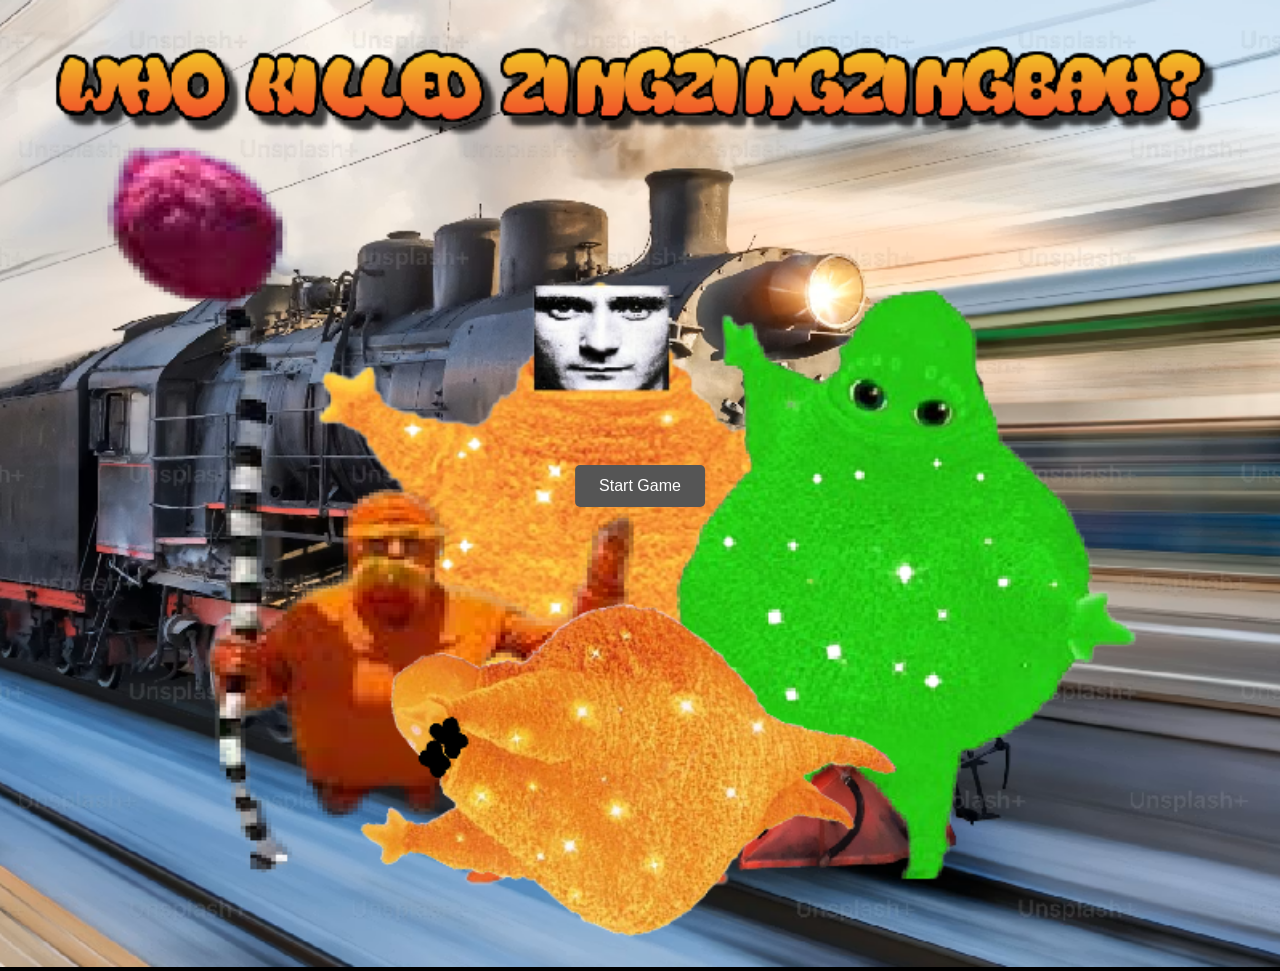
<file: index.html>
<!DOCTYPE html>
<html lang="en">
<head>
    <meta charset="UTF-8">
    <meta name="viewport" content="width=device-width, initial-scale=1.0">

 
    <title>Boohbah Murder</title>
    <link rel="stylesheet" href="styles.css"/>
    <script src="script.js" defer></script>
</head>
<body>

    <div class="titlescreen">
        <img src="backgrounds/Title.png" alt="title screen">
        <button id="start">Start Game</button>
    </div>

        
</body>
</file>
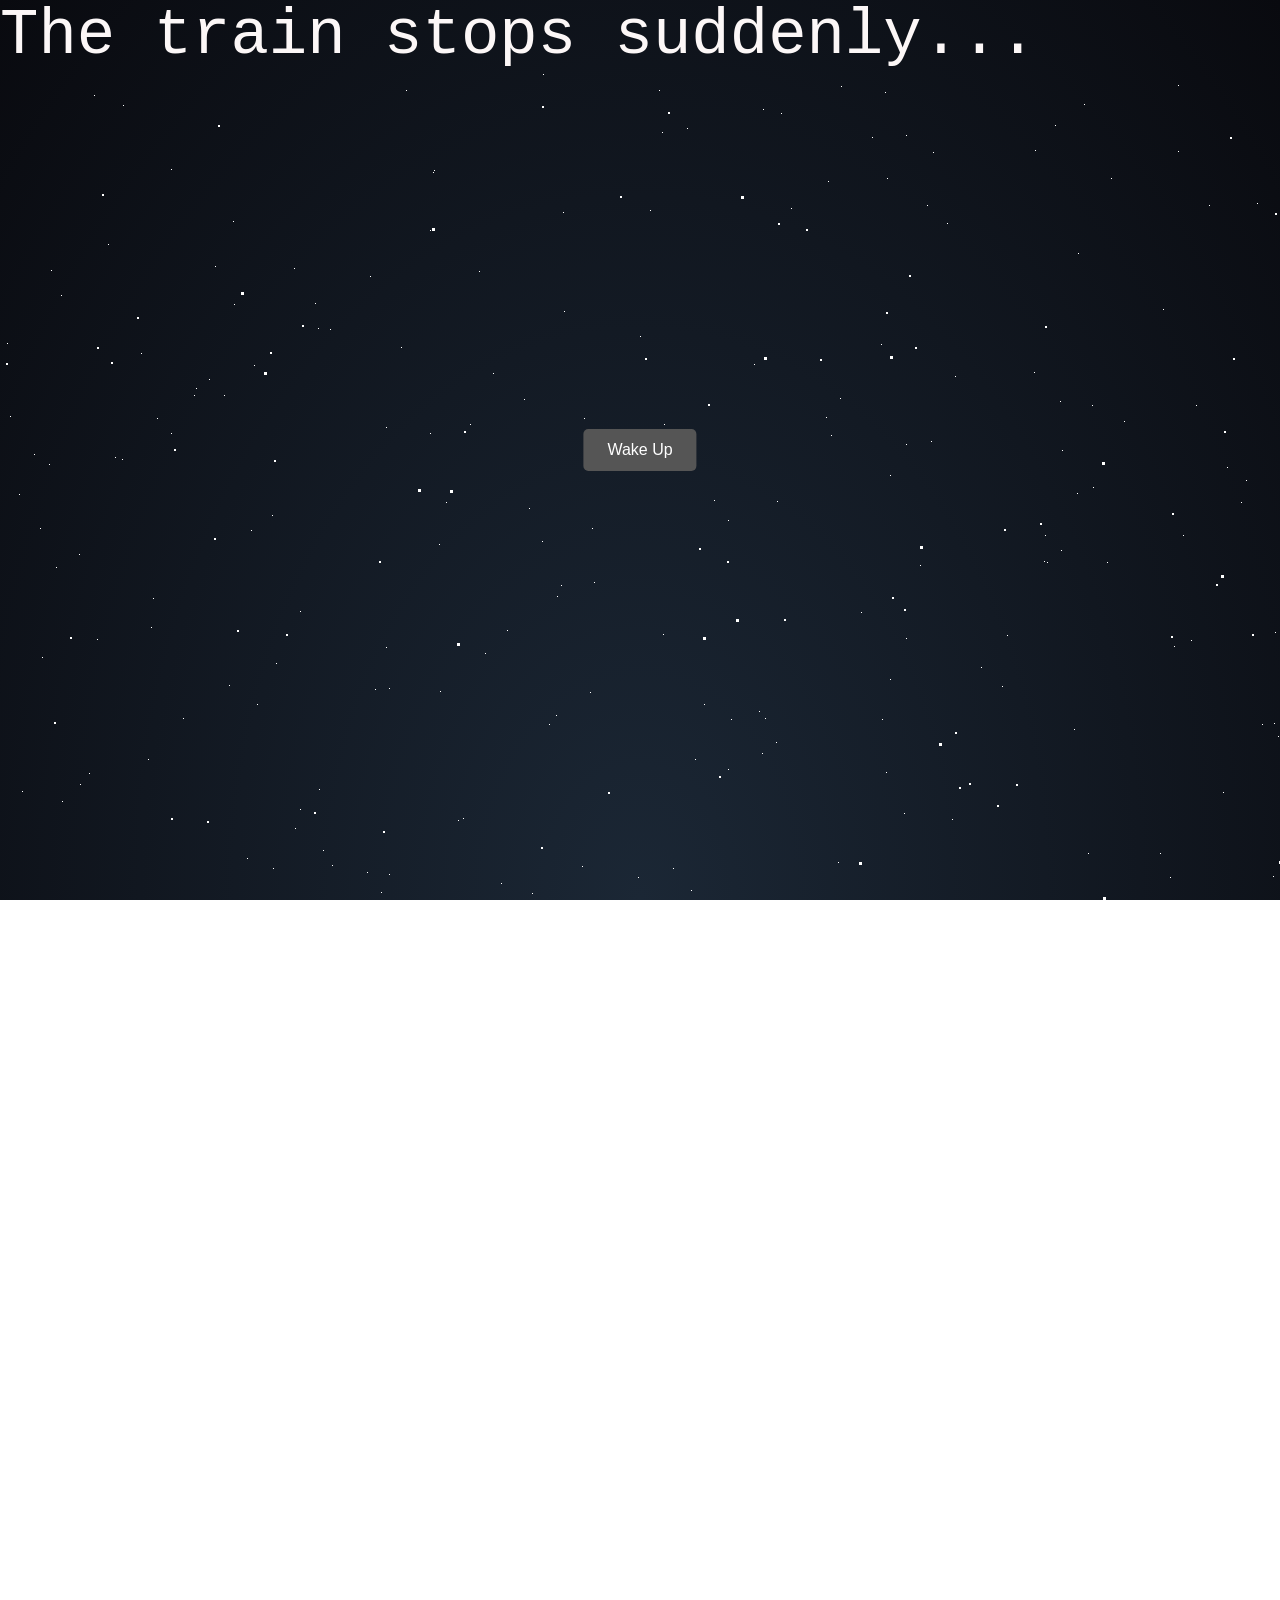
<file: intro.html>
<!DOCTYPE html>
<html lang="en">
<head>
    <meta charset="UTF-8">
    <meta name="viewport" content="width=device-width, initial-scale=1.0">

 
    <title>A Dream</title>
    <link rel="stylesheet" href="intro.css"/>
    <script src="intro.js" defer></script>
</head>
<body>
<div class="container">
  <p id="dreamText">The train stops suddenly...</p>
  <button id="wakeUpButton">Wake Up</button>
  <div id="stars"></div>
  <div id="stars2"></div>
  <div id="stars3"></div>
  <div></div>
</div>
</body>
</file>
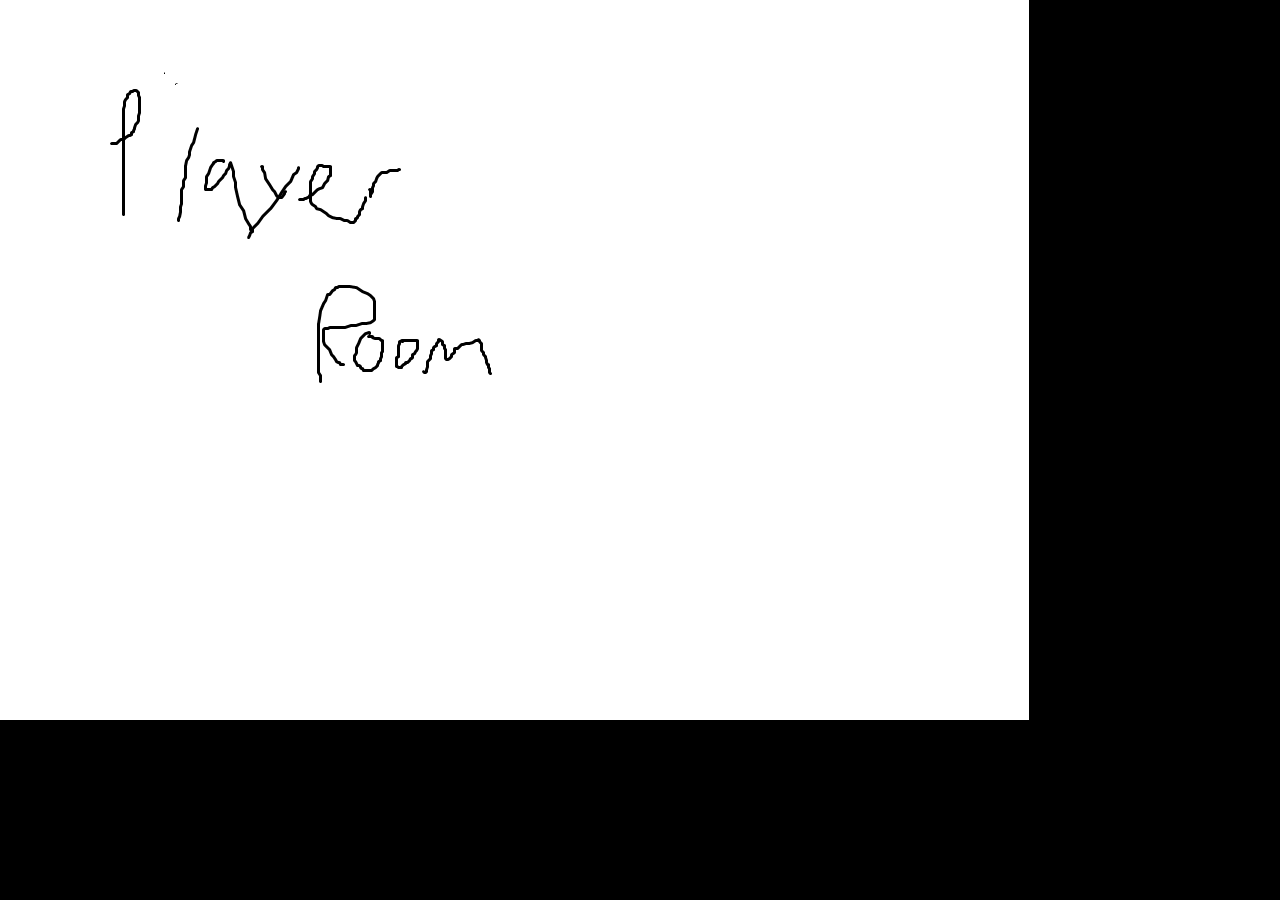
<file: PlayerRoom.html>
<!DOCTYPE html>
<html lang="en">
<head>
    <meta charset="UTF-8">
    <meta name="viewport" content="width=device-width, initial-scale=1.0">

 
    <title>Your Room</title>
    <link rel="stylesheet" href="styles.css"/>
    <script src="script.js" defer></script>
</head>
<body>

    <img src="images/PlayerRoom.png" alt="your room">

        
</body>
</file>
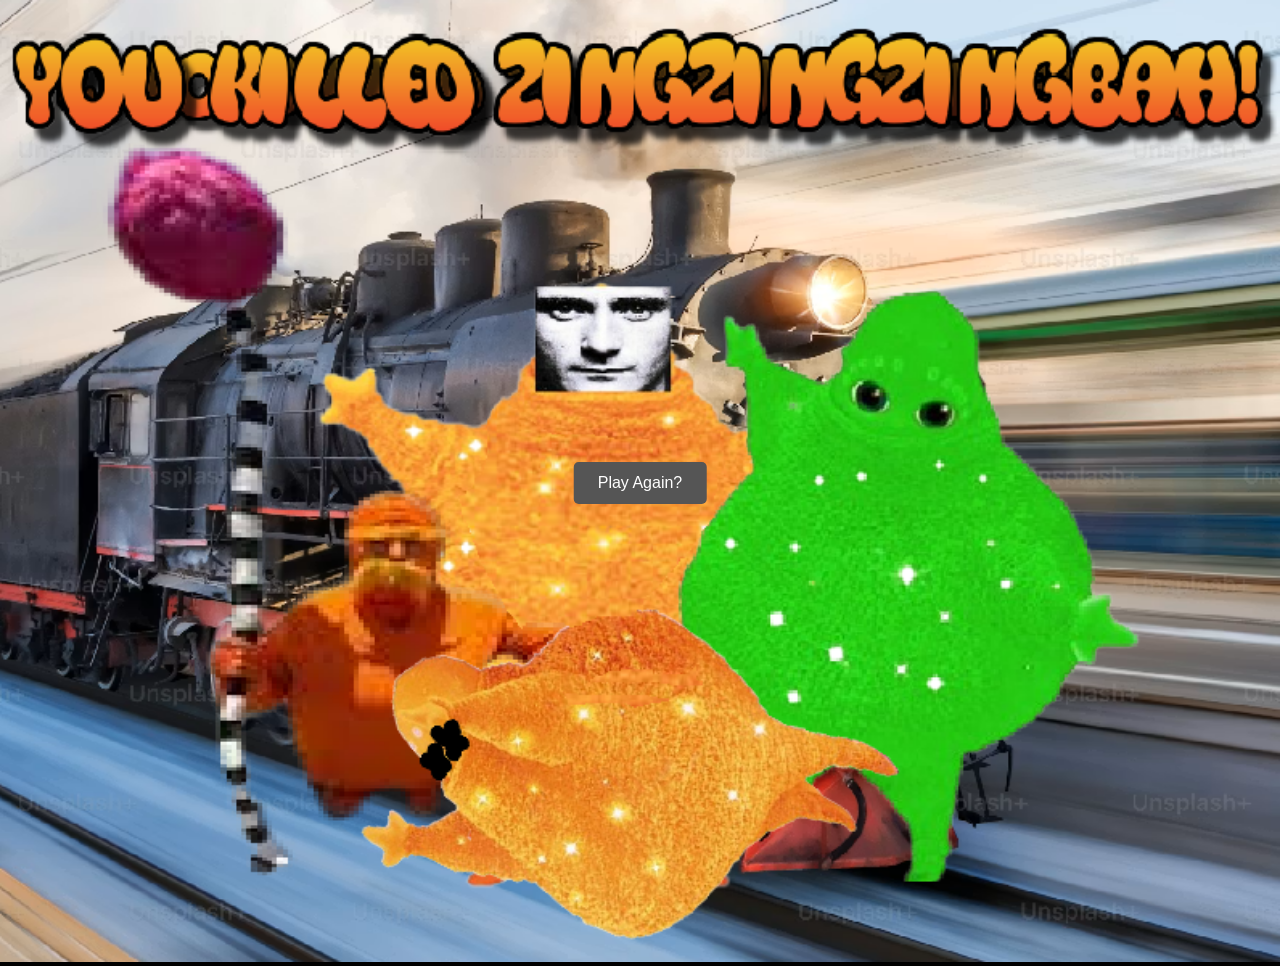
<file: rooms/ending.html>
<!DOCTYPE html>
<html lang="en">
<head>
    <meta charset="UTF-8">
    <meta name="viewport" content="width=device-width, initial-scale=1.0">

 
    <title>You Murdered Zing Zing Zing Bah!</title>
    <link rel="stylesheet" href="../styles.css"/>
    <script src="ending.js" defer></script>
</head>
<body>

    <div class="titlescreen">
        <img src="../backgrounds/ending.png" alt="title screen">
        <button id="start">Play Again?</button>
    </div>

        
</body>
</file>
<file: styles.css>
body{
  margin:0;
  background:black;
}

/* Title Screen*/

/* Container needed to position the button. Adjust the width as needed */
.titlescreen {
   position:relative;
  width:100%;
  height:100%;
  margin:auto;
}

/* Make the image responsive */
.titlescreen img {
  width: 100%;
  height: auto;
}

/* Style the button and place it in the middle of the container/image */
.titlescreen button {
    position: absolute;
      top: 50%;
        left: 50%;
          transform: translate(-50%, -50%);
            -ms-transform: translate(-50%, -50%);
              background-color: #555;
                color: white;
                  font-size: 16px;
                    padding: 12px 24px;
                      border: none;
                        cursor: pointer;
                          border-radius: 5px;
                          }

                          .titlescreen button:hover {
                            background-color: black;
                            }
}
</file>
<file: intro.css>
html, body {
  height: 100%;
  width: 100%;
  margin: 0;
  padding: 0;
}

/* text */
#dreamText {
  color: #fcf7f7;
  font-size: 5vw;
  font-family: monospace;
  opacity: 1;
  margin: 0;
  padding: 0;
  animation: fadeText 4s ease-in-out; 
}

@keyframes fadeText {
  0% {opacity:0;}
  20% {opacity:1;}
  80% {opacity:1;}
  100% {opacity:1;}
}

/* button */

#wakeUpButton {
  position: absolute;
  top: 50%;
  left: 50%;
  transform: translate(-50%, -50%);
  -ms-transform: translate(-50%, -50%);
  background-color: #555;
  color: white;
  font-size: 16px;
  padding: 12px 24px;
  border: none;
  cursor: pointer;
  border-radius: 5px;
}

#wakeUpButton:hover {
  background-color: black;
}




/* From Uiverse.io by jaykdoe */ 
.container {
  height: 100%;
  width: 100%;
  background: radial-gradient(ellipse at bottom, #1b2735 0%, #090a0f 100%);
  overflow: hidden;
}

#stars {
  width: 1px;
  height: 1px;
  background: transparent;
  box-shadow:
    501px 811px #fff,
    1450px 1324px #fff,
    1093px 1780px #fff,
    1469px 678px #fff,
    904px 741px #fff,
    1160px 781px #fff,
    1841px 1962px #fff,
    1630px 1667px #fff,
    1788px 676px #fff,
    367px 1734px #fff,
    1343px 156px #fff,
    1283px 1142px #fff,
    1062px 378px #fff,
    1395px 467px #fff,
    1017px 1891px #fff,
    137px 1114px #fff,
    1767px 1403px #fff,
    1543px 11px #fff,
    1078px 181px #fff,
    1189px 1574px #fff,
    1697px 1551px #fff,
    439px 472px #fff,
    1491px 677px #fff,
    1364px 599px #fff,
    34px 382px #fff,
    1221px 1584px #fff,
    1266px 1499px #fff,
    169px 1907px #fff,
    1219px 1125px #fff,
    659px 18px #fff,
    1731px 1959px #fff,
    332px 1216px #fff,
    1913px 788px #fff,
    80px 712px #fff,
    326px 1605px #fff,
    574px 1502px #fff,
    473px 1653px #fff,
    404px 975px #fff,
    322px 1797px #fff,
    425px 1321px #fff,
    1121px 1797px #fff,
    731px 647px #fff,
    891px 1584px #fff,
    1523px 109px #fff,
    1379px 244px #fff,
    865px 1064px #fff,
    493px 956px #fff,
    624px 1380px #fff,
    440px 619px #fff,
    1630px 767px #fff,
    955px 1196px #fff,
    62px 729px #fff,
    126px 946px #fff,
    1256px 896px #fff,
    1444px 256px #fff,
    661px 1628px #fff,
    1078px 1716px #fff,
    300px 737px #fff,
    1734px 413px #fff,
    1296px 129px #fff,
    1771px 1678px #fff,
    977px 1764px #fff,
    1879px 549px #fff,
    665px 1531px #fff,
    89px 701px #fff,
    1084px 1183px #fff,
    1597px 1576px #fff,
    1354px 1774px #fff,
    554px 1471px #fff,
    1469px 287px #fff,
    887px 106px #fff,
    1962px 766px #fff,
    638px 805px #fff,
    1651px 741px #fff,
    1517px 1826px #fff,
    24px 1152px #fff,
    507px 558px #fff,
    1262px 652px #fff,
    246px 1048px #fff,
    1077px 421px #fff,
    1866px 1847px #fff,
    1986px 1561px #fff,
    704px 632px #fff,
    1991px 1875px #fff,
    1227px 395px #fff,
    45px 1116px #fff,
    247px 786px #fff,
    890px 607px #fff,
    787px 1235px #fff,
    557px 524px #fff,
    1582px 1285px #fff,
    1725px 1366px #fff,
    952px 747px #fff,
    251px 458px #fff,
    1500px 1250px #fff,
    1999px 1734px #fff,
    1336px 1955px #fff,
    1705px 1464px #fff,
    728px 697px #fff,
    594px 510px #fff,
    1345px 1990px #fff,
    1919px 1803px #fff,
    1117px 966px #fff,
    1629px 97px #fff,
    1046px 1196px #fff,
    810px 1092px #fff,
    722px 976px #fff,
    406px 18px #fff,
    1665px 1860px #fff,
    1758px 1628px #fff,
    1183px 463px #fff,
    564px 239px #fff,
    13px 1767px #fff,
    1482px 1472px #fff,
    1700px 347px #fff,
    1362px 244px #fff,
    1141px 1708px #fff,
    22px 885px #fff,
    374px 1309px #fff,
    1034px 1037px #fff,
    1725px 1086px #fff,
    1343px 1921px #fff,
    596px 903px #fff,
    1061px 478px #fff,
    18px 1409px #fff,
    729px 1364px #fff,
    264px 911px #fff,
    677px 1442px #fff,
    123px 33px #fff,
    1303px 646px #fff,
    1945px 792px #fff,
    1305px 938px #fff,
    918px 1536px #fff,
    620px 948px #fff,
    183px 646px #fff,
    695px 687px #fff,
    881px 272px #fff,
    1521px 1212px #fff,
    1423px 1022px #fff,
    1545px 1271px #fff,
    1393px 348px #fff,
    685px 1910px #fff,
    1446px 856px #fff,
    73px 1201px #fff,
    736px 999px #fff,
    673px 796px #fff,
    469px 850px #fff,
    1912px 142px #fff,
    1278px 664px #fff,
    184px 1990px #fff,
    1173px 1312px #fff,
    782px 1879px #fff,
    323px 1035px #fff,
    611px 908px #fff,
    565px 1449px #fff,
    748px 1713px #fff,
    1047px 490px #fff,
    1040px 1872px #fff,
    1818px 1659px #fff,
    1806px 1327px #fff,
    386px 575px #fff,
    1550px 463px #fff,
    148px 687px #fff,
    651px 1683px #fff,
    1588px 1194px #fff,
    1831px 2px #fff,
    581px 876px #fff,
    1396px 1743px #fff,
    1212px 1810px #fff,
    421px 1920px #fff,
    658px 1461px #fff,
    1859px 1809px #fff,
    1456px 388px #fff,
    186px 1627px #fff,
    1528px 1145px #fff,
    171px 97px #fff,
    674px 1072px #fff,
    676px 1052px #fff,
    1165px 1131px #fff,
    1088px 781px #fff,
    1231px 948px #fff,
    330px 257px #fff,
    426px 1046px #fff,
    549px 652px #fff,
    1338px 74px #fff,
    1749px 364px #fff,
    931px 369px #fff,
    383px 1428px #fff,
    1558px 389px #fff,
    927px 133px #fff,
    234px 1888px #fff,
    1785px 1617px #fff,
    556px 643px #fff,
    401px 275px #fff,
    406px 1644px #fff,
    1253px 1852px #fff,
    1599px 883px #fff,
    744px 1721px #fff,
    524px 1297px #fff,
    1226px 1177px #fff,
    1679px 55px #fff,
    874px 1811px #fff,
    838px 790px #fff,
    1241px 430px #fff,
    1676px 652px #fff,
    1191px 568px #fff,
    53px 1990px #fff,
    1163px 237px #fff,
    61px 223px #fff,
    592px 456px #fff,
    1844px 271px #fff,
    1324px 1488px #fff,
    1373px 717px #fff,
    1822px 709px #fff,
    1464px 941px #fff,
    1445px 1118px #fff,
    991px 1414px #fff,
    1964px 1076px #fff,
    108px 172px #fff,
    641px 1722px #fff,
    1539px 427px #fff,
    1697px 45px #fff,
    1301px 1353px #fff,
    1060px 329px #fff,
    967px 1396px #fff,
    493px 301px #fff,
    1228px 1406px #fff,
    1211px 1653px #fff,
    444px 1822px #fff,
    1746px 353px #fff,
    1449px 381px #fff,
    671px 887px #fff,
    650px 138px #fff,
    30px 1839px #fff,
    1094px 1405px #fff,
    273px 796px #fff,
    1618px 1964px #fff,
    1045px 1849px #fff,
    1472px 1155px #fff,
    1529px 1312px #fff,
    728px 448px #fff,
    44px 1908px #fff,
    691px 818px #fff,
    254px 293px #fff,
    1981px 1133px #fff,
    1307px 375px #fff,
    196px 316px #fff,
    1241px 1975px #fff,
    1138px 1706px #fff,
    1769px 463px #fff,
    1768px 1428px #fff,
    1730px 590px #fff,
    1780px 523px #fff,
    1862px 1526px #fff,
    1613px 909px #fff,
    1266px 1781px #fff,
    470px 352px #fff,
    699px 1682px #fff,
    1002px 614px #fff,
    1209px 133px #fff,
    1842px 518px #fff,
    1422px 1836px #fff,
    1720px 1901px #fff,
    470px 1788px #fff,
    1355px 1387px #fff,
    146px 1162px #fff,
    933px 80px #fff,
    681px 1063px #fff,
    313px 1341px #fff,
    740px 1498px #fff,
    168px 1014px #fff,
    345px 1355px #fff,
    1498px 1562px #fff,
    1626px 1358px #fff,
    890px 403px #fff,
    663px 562px #fff,
    1481px 168px #fff,
    22px 719px #fff,
    774px 1041px #fff,
    1899px 829px #fff,
    430px 158px #fff,
    430px 361px #fff,
    1592px 1334px #fff,
    224px 323px #fff,
    1639px 1131px #fff,
    7px 271px #fff,
    1646px 1514px #fff,
    1605px 1444px #fff,
    1820px 1665px #fff,
    1549px 1641px #fff,
    1609px 1377px #fff,
    486px 1098px #fff,
    229px 613px #fff,
    542px 1694px #fff,
    318px 256px #fff,
    1861px 918px #fff,
    889px 892px #fff,
    442px 1524px #fff,
    19px 422px #fff,
    1935px 1908px #fff,
    828px 109px #fff,
    862px 1248px #fff,
    1275px 560px #fff,
    906px 63px #fff,
    337px 1605px #fff,
    1691px 918px #fff,
    1414px 679px #fff,
    1726px 749px #fff,
    1540px 1149px #fff,
    1337px 1466px #fff,
    446px 430px #fff,
    676px 1616px #fff,
    840px 326px #fff,
    976px 977px #fff,
    1840px 642px #fff,
    1273px 804px #fff,
    1071px 928px #fff,
    1292px 1675px #fff,
    29px 1148px #fff,
    1585px 135px #fff,
    1007px 563px #fff,
    1035px 78px #fff,
    1174px 574px #fff,
    120px 1304px #fff,
    845px 1292px #fff,
    861px 540px #fff,
    234px 232px #fff,
    1940px 1367px #fff,
    759px 639px #fff,
    1775px 1381px #fff,
    906px 372px #fff,
    1104px 1165px #fff,
    1524px 911px #fff,
    1882px 330px #fff,
    1389px 700px #fff,
    300px 1629px #fff,
    220px 1614px #fff,
    563px 140px #fff,
    1611px 1586px #fff,
    793px 1316px #fff,
    325px 1070px #fff,
    1722px 1462px #fff,
    1406px 1120px #fff,
    1169px 1768px #fff,
    1956px 1053px #fff,
    959px 1587px #fff,
    585px 1566px #fff,
    370px 204px #fff,
    1606px 1416px #fff,
    443px 1606px #fff,
    1499px 1102px #fff,
    1943px 105px #fff,
    1121px 1594px #fff,
    1512px 32px #fff,
    871px 1425px #fff,
    433px 100px #fff,
    294px 1471px #fff,
    1688px 1755px #fff,
    1666px 591px #fff,
    1034px 300px #fff,
    734px 1178px #fff,
    1342px 313px #fff,
    1616px 1590px #fff,
    1763px 1472px #fff,
    632px 1935px #fff,
    1708px 872px #fff,
    1871px 915px #fff,
    1829px 1020px #fff,
    1599px 578px #fff,
    42px 585px #fff,
    1163px 1382px #fff,
    1744px 1272px #fff,
    984px 1426px #fff,
    1786px 1584px #fff,
    1813px 379px #fff,
    1867px 1127px #fff,
    97px 567px #fff,
    626px 988px #fff,
    1178px 79px #fff,
    1703px 211px #fff,
    961px 1785px #fff,
    110px 975px #fff,
    953px 1941px #fff,
    1027px 1790px #fff,
    1665px 107px #fff,
    11px 964px #fff,
    1718px 1147px #fff,
    21px 1728px #fff,
    1358px 1922px #fff,
    872px 65px #fff,
    1191px 1635px #fff,
    762px 681px #fff,
    1519px 1033px #fff,
    906px 566px #fff,
    1074px 657px #fff,
    1093px 415px #fff,
    51px 198px #fff,
    1075px 1418px #fff,
    1547px 1070px #fff,
    225px 920px #fff,
    850px 1974px #fff,
    981px 595px #fff,
    1425px 131px #fff,
    460px 917px #fff,
    56px 495px #fff,
    714px 428px #fff,
    920px 493px #fff,
    470px 1521px #fff,
    532px 821px #fff,
    1905px 71px #fff,
    883px 1501px #fff,
    294px 196px #fff,
    381px 1999px #fff,
    332px 793px #fff,
    1246px 408px #fff,
    233px 149px #fff,
    315px 231px #fff,
    1594px 1302px #fff,
    696px 1585px #fff,
    791px 136px #fff,
    479px 199px #fff,
    1627px 1413px #fff,
    1824px 924px #fff,
    1631px 342px #fff,
    1251px 1151px #fff,
    284px 1781px #fff,
    497px 1052px #fff,
    204px 1161px #fff,
    646px 1499px #fff,
    1762px 558px #fff,
    854px 1833px #fff,
    883px 945px #fff,
    44px 982px #fff,
    1101px 834px #fff,
    515px 1748px #fff,
    1578px 1435px #fff,
    819px 1258px #fff,
    776px 670px #fff,
    115px 385px #fff,
    1478px 434px #fff,
    885px 20px #fff,
    192px 1513px #fff,
    78px 1129px #fff,
    1774px 1105px #fff,
    955px 1149px #fff,
    1817px 1929px #fff,
    1106px 1832px #fff,
    1107px 1997px #fff,
    94px 23px #fff,
    243px 982px #fff,
    43px 1972px #fff,
    1798px 673px #fff,
    1131px 1589px #fff,
    841px 14px #fff,
    826px 345px #fff,
    687px 56px #fff,
    1084px 32px #fff,
    1887px 1878px #fff,
    153px 526px #fff,
    1828px 253px #fff,
    1947px 1105px #fff,
    886px 700px #fff,
    1307px 1723px #fff,
    1274px 651px #fff,
    1530px 837px #fff,
    1699px 1637px #fff,
    1703px 1331px #fff,
    1929px 1557px #fff,
    1763px 737px #fff,
    1118px 1680px #fff,
    1545px 692px #fff,
    1462px 1092px #fff,
    208px 1667px #fff,
    1393px 859px #fff,
    186px 1794px #fff,
    351px 1199px #fff,
    642px 1995px #fff,
    1061px 1726px #fff,
    1708px 115px #fff,
    1233px 1305px #fff,
    637px 1786px #fff,
    1730px 603px #fff,
    75px 1240px #fff,
    1704px 1326px #fff,
    584px 346px #fff,
    438px 1554px #fff,
    561px 513px #fff,
    1382px 225px #fff,
    467px 1674px #fff,
    1403px 815px #fff,
    1546px 1835px #fff,
    127px 1119px #fff,
    276px 591px #fff,
    688px 1458px #fff,
    765px 646px #fff,
    474px 984px #fff,
    171px 361px #fff,
    94px 1480px #fff,
    1962px 1666px #fff,
    909px 1037px #fff,
    1725px 222px #fff,
    253px 1355px #fff,
    1892px 1901px #fff,
    275px 1847px #fff,
    28px 1184px #fff,
    1725px 1382px #fff,
    882px 647px #fff,
    1935px 1046px #fff,
    10px 344px #fff,
    292px 1328px #fff,
    127px 1352px #fff,
    752px 929px #fff,
    1589px 384px #fff,
    284px 1829px #fff,
    381px 820px #fff,
    1229px 1125px #fff,
    777px 429px #fff,
    1811px 1499px #fff,
    1573px 287px #fff,
    295px 756px #fff,
    389px 616px #fff,
    781px 41px #fff,
    1092px 333px #fff,
    794px 1588px #fff,
    386px 1847px #fff,
    1802px 710px #fff,
    662px 60px #fff,
    640px 264px #fff,
    463px 746px #fff,
    1859px 799px #fff,
    763px 37px #fff,
    639px 396px #fff,
    357px 1071px #fff,
    1190px 1430px #fff,
    1814px 257px #fff,
    1382px 235px #fff,
    606px 1304px #fff,
    1939px 1470px #fff,
    1124px 349px #fff,
    307px 1567px #fff,
    310px 1323px #fff,
    1145px 922px #fff,
    1196px 1922px #fff,
    1647px 544px #fff,
    788px 1337px #fff,
    257px 632px #fff,
    1413px 414px #fff,
    590px 620px #fff,
    582px 794px #fff,
    1702px 1481px #fff,
    1055px 53px #fff,
    157px 346px #fff,
    50px 1901px #fff,
    1038px 1369px #fff,
    796px 1941px #fff,
    215px 194px #fff,
    1567px 1538px #fff,
    367px 800px #fff,
    1044px 489px #fff,
    1109px 1712px #fff,
    524px 327px #fff,
    525px 1252px #fff,
    1475px 1240px #fff,
    529px 436px #fff,
    795px 834px #fff,
    122px 1371px #fff,
    79px 482px #fff,
    520px 1249px #fff,
    336px 1878px #fff,
    188px 944px #fff,
    325px 1259px #fff,
    1491px 1942px #fff,
    620px 1054px #fff,
    1606px 1153px #fff,
    1448px 502px #fff,
    53px 1381px #fff,
    107px 1670px #fff,
    1380px 618px #fff,
    967px 1557px #fff,
    1116px 1722px #fff,
    1174px 1044px #fff,
    1805px 717px #fff,
    663px 394px #fff,
    1848px 1007px #fff,
    389px 802px #fff,
    49px 392px #fff,
    1650px 852px #fff,
    1678px 1012px #fff,
    335px 1009px #fff,
    1818px 1631px #fff,
    1568px 742px #fff,
    1162px 1991px #fff,
    52px 1190px #fff,
    1401px 928px #fff,
    119px 1549px #fff,
    537px 1529px #fff,
    2px 1709px #fff,
    122px 387px #fff,
    543px 2px #fff,
    27px 1971px #fff,
    507px 1377px #fff,
    1362px 1080px #fff,
    1031px 1544px #fff,
    1631px 1174px #fff,
    1603px 312px #fff,
    1626px 1422px #fff,
    1430px 615px #fff,
    1958px 1431px #fff,
    1946px 1412px #fff,
    1848px 247px #fff,
    984px 1808px #fff,
    1396px 225px #fff,
    319px 717px #fff,
    1252px 875px #fff,
    1619px 156px #fff,
    951px 1971px #fff,
    386px 355px #fff,
    1406px 1151px #fff,
    273px 1538px #fff,
    844px 1570px #fff,
    947px 151px #fff,
    1363px 525px #fff,
    209px 307px #fff,
    1923px 1718px #fff,
    993px 1741px #fff,
    1513px 353px #fff,
    1353px 61px #fff,
    664px 352px #fff,
    1382px 359px #fff,
    1487px 1707px #fff,
    657px 1045px #fff,
    1107px 490px #fff,
    1834px 1176px #fff,
    837px 1438px #fff,
    1947px 448px #fff,
    1196px 333px #fff,
    151px 555px #fff,
    18px 992px #fff,
    458px 748px #fff,
    1801px 890px #fff,
    1093px 1012px #fff,
    315px 1101px #fff,
    194px 323px #fff,
    754px 292px #fff,
    1737px 7px #fff,
    40px 840px #fff,
    1170px 805px #fff,
    176px 1753px #fff,
    805px 1148px #fff,
    1578px 1271px #fff,
    367px 1494px #fff,
    363px 1111px #fff,
    1955px 243px #fff,
    1451px 1093px #fff,
    375px 617px #fff,
    1223px 720px #fff,
    1178px 13px #fff,
    1456px 865px #fff,
    1440px 49px #fff,
    186px 1569px #fff,
    320px 1853px #fff,
    300px 539px #fff,
    1559px 509px #fff,
    1985px 1108px #fff,
    1588px 828px #fff,
    525px 1432px #fff,
    831px 363px #fff,
    141px 281px #fff,
    1319px 402px #fff,
    40px 456px #fff,
    1955px 478px #fff,
    1758px 818px #fff,
    1924px 688px #fff,
    1030px 953px #fff,
    1982px 210px #fff,
    917px 1401px #fff,
    1051px 1837px #fff,
    1045px 463px #fff,
    1744px 573px #fff,
    529px 1530px #fff,
    542px 469px #fff,
    1982px 324px #fff,
    1902px 1422px #fff,
    1968px 782px #fff,
    1666px 1561px #fff,
    955px 304px #fff,
    323px 778px #fff,
    272px 443px #fff,
    485px 581px #fff,
    1353px 1058px #fff,
    1257px 131px #fff,
    434px 98px #fff,
    1587px 1953px #fff,
    1749px 68px #fff,
    1984px 839px #fff,
    1518px 183px #fff,
    1071px 855px #fff,
    1662px 1994px #fff,
    1111px 106px #fff,
    1954px 838px #fff;
  animation: animStar 50s linear infinite;
}
#stars:after {
  content: " ";
  position: absolute;
  top: 2000px;
  width: 1px;
  height: 1px;
  background: transparent;
  box-shadow:
    501px 811px #fff,
    1450px 1324px #fff,
    1093px 1780px #fff,
    1469px 678px #fff,
    904px 741px #fff,
    1160px 781px #fff,
    1841px 1962px #fff,
    1630px 1667px #fff,
    1788px 676px #fff,
    367px 1734px #fff,
    1343px 156px #fff,
    1283px 1142px #fff,
    1062px 378px #fff,
    1395px 467px #fff,
    1017px 1891px #fff,
    137px 1114px #fff,
    1767px 1403px #fff,
    1543px 11px #fff,
    1078px 181px #fff,
    1189px 1574px #fff,
    1697px 1551px #fff,
    439px 472px #fff,
    1491px 677px #fff,
    1364px 599px #fff,
    34px 382px #fff,
    1221px 1584px #fff,
    1266px 1499px #fff,
    169px 1907px #fff,
    1219px 1125px #fff,
    659px 18px #fff,
    1731px 1959px #fff,
    332px 1216px #fff,
    1913px 788px #fff,
    80px 712px #fff,
    326px 1605px #fff,
    574px 1502px #fff,
    473px 1653px #fff,
    404px 975px #fff,
    322px 1797px #fff,
    425px 1321px #fff,
    1121px 1797px #fff,
    731px 647px #fff,
    891px 1584px #fff,
    1523px 109px #fff,
    1379px 244px #fff,
    865px 1064px #fff,
    493px 956px #fff,
    624px 1380px #fff,
    440px 619px #fff,
    1630px 767px #fff,
    955px 1196px #fff,
    62px 729px #fff,
    126px 946px #fff,
    1256px 896px #fff,
    1444px 256px #fff,
    661px 1628px #fff,
    1078px 1716px #fff,
    300px 737px #fff,
    1734px 413px #fff,
    1296px 129px #fff,
    1771px 1678px #fff,
    977px 1764px #fff,
    1879px 549px #fff,
    665px 1531px #fff,
    89px 701px #fff,
    1084px 1183px #fff,
    1597px 1576px #fff,
    1354px 1774px #fff,
    554px 1471px #fff,
    1469px 287px #fff,
    887px 106px #fff,
    1962px 766px #fff,
    638px 805px #fff,
    1651px 741px #fff,
    1517px 1826px #fff,
    24px 1152px #fff,
    507px 558px #fff,
    1262px 652px #fff,
    246px 1048px #fff,
    1077px 421px #fff,
    1866px 1847px #fff,
    1986px 1561px #fff,
    704px 632px #fff,
    1991px 1875px #fff,
    1227px 395px #fff,
    45px 1116px #fff,
    247px 786px #fff,
    890px 607px #fff,
    787px 1235px #fff,
    557px 524px #fff,
    1582px 1285px #fff,
    1725px 1366px #fff,
    952px 747px #fff,
    251px 458px #fff,
    1500px 1250px #fff,
    1999px 1734px #fff,
    1336px 1955px #fff,
    1705px 1464px #fff,
    728px 697px #fff,
    594px 510px #fff,
    1345px 1990px #fff,
    1919px 1803px #fff,
    1117px 966px #fff,
    1629px 97px #fff,
    1046px 1196px #fff,
    810px 1092px #fff,
    722px 976px #fff,
    406px 18px #fff,
    1665px 1860px #fff,
    1758px 1628px #fff,
    1183px 463px #fff,
    564px 239px #fff,
    13px 1767px #fff,
    1482px 1472px #fff,
    1700px 347px #fff,
    1362px 244px #fff,
    1141px 1708px #fff,
    22px 885px #fff,
    374px 1309px #fff,
    1034px 1037px #fff,
    1725px 1086px #fff,
    1343px 1921px #fff,
    596px 903px #fff,
    1061px 478px #fff,
    18px 1409px #fff,
    729px 1364px #fff,
    264px 911px #fff,
    677px 1442px #fff,
    123px 33px #fff,
    1303px 646px #fff,
    1945px 792px #fff,
    1305px 938px #fff,
    918px 1536px #fff,
    620px 948px #fff,
    183px 646px #fff,
    695px 687px #fff,
    881px 272px #fff,
    1521px 1212px #fff,
    1423px 1022px #fff,
    1545px 1271px #fff,
    1393px 348px #fff,
    685px 1910px #fff,
    1446px 856px #fff,
    73px 1201px #fff,
    736px 999px #fff,
    673px 796px #fff,
    469px 850px #fff,
    1912px 142px #fff,
    1278px 664px #fff,
    184px 1990px #fff,
    1173px 1312px #fff,
    782px 1879px #fff,
    323px 1035px #fff,
    611px 908px #fff,
    565px 1449px #fff,
    748px 1713px #fff,
    1047px 490px #fff,
    1040px 1872px #fff,
    1818px 1659px #fff,
    1806px 1327px #fff,
    386px 575px #fff,
    1550px 463px #fff,
    148px 687px #fff,
    651px 1683px #fff,
    1588px 1194px #fff,
    1831px 2px #fff,
    581px 876px #fff,
    1396px 1743px #fff,
    1212px 1810px #fff,
    421px 1920px #fff,
    658px 1461px #fff,
    1859px 1809px #fff,
    1456px 388px #fff,
    186px 1627px #fff,
    1528px 1145px #fff,
    171px 97px #fff,
    674px 1072px #fff,
    676px 1052px #fff,
    1165px 1131px #fff,
    1088px 781px #fff,
    1231px 948px #fff,
    330px 257px #fff,
    426px 1046px #fff,
    549px 652px #fff,
    1338px 74px #fff,
    1749px 364px #fff,
    931px 369px #fff,
    383px 1428px #fff,
    1558px 389px #fff,
    927px 133px #fff,
    234px 1888px #fff,
    1785px 1617px #fff,
    556px 643px #fff,
    401px 275px #fff,
    406px 1644px #fff,
    1253px 1852px #fff,
    1599px 883px #fff,
    744px 1721px #fff,
    524px 1297px #fff,
    1226px 1177px #fff,
    1679px 55px #fff,
    874px 1811px #fff,
    838px 790px #fff,
    1241px 430px #fff,
    1676px 652px #fff,
    1191px 568px #fff,
    53px 1990px #fff,
    1163px 237px #fff,
    61px 223px #fff,
    592px 456px #fff,
    1844px 271px #fff,
    1324px 1488px #fff,
    1373px 717px #fff,
    1822px 709px #fff,
    1464px 941px #fff,
    1445px 1118px #fff,
    991px 1414px #fff,
    1964px 1076px #fff,
    108px 172px #fff,
    641px 1722px #fff,
    1539px 427px #fff,
    1697px 45px #fff,
    1301px 1353px #fff,
    1060px 329px #fff,
    967px 1396px #fff,
    493px 301px #fff,
    1228px 1406px #fff,
    1211px 1653px #fff,
    444px 1822px #fff,
    1746px 353px #fff,
    1449px 381px #fff,
    671px 887px #fff,
    650px 138px #fff,
    30px 1839px #fff,
    1094px 1405px #fff,
    273px 796px #fff,
    1618px 1964px #fff,
    1045px 1849px #fff,
    1472px 1155px #fff,
    1529px 1312px #fff,
    728px 448px #fff,
    44px 1908px #fff,
    691px 818px #fff,
    254px 293px #fff,
    1981px 1133px #fff,
    1307px 375px #fff,
    196px 316px #fff,
    1241px 1975px #fff,
    1138px 1706px #fff,
    1769px 463px #fff,
    1768px 1428px #fff,
    1730px 590px #fff,
    1780px 523px #fff,
    1862px 1526px #fff,
    1613px 909px #fff,
    1266px 1781px #fff,
    470px 352px #fff,
    699px 1682px #fff,
    1002px 614px #fff,
    1209px 133px #fff,
    1842px 518px #fff,
    1422px 1836px #fff,
    1720px 1901px #fff,
    470px 1788px #fff,
    1355px 1387px #fff,
    146px 1162px #fff,
    933px 80px #fff,
    681px 1063px #fff,
    313px 1341px #fff,
    740px 1498px #fff,
    168px 1014px #fff,
    345px 1355px #fff,
    1498px 1562px #fff,
    1626px 1358px #fff,
    890px 403px #fff,
    663px 562px #fff,
    1481px 168px #fff,
    22px 719px #fff,
    774px 1041px #fff,
    1899px 829px #fff,
    430px 158px #fff,
    430px 361px #fff,
    1592px 1334px #fff,
    224px 323px #fff,
    1639px 1131px #fff,
    7px 271px #fff,
    1646px 1514px #fff,
    1605px 1444px #fff,
    1820px 1665px #fff,
    1549px 1641px #fff,
    1609px 1377px #fff,
    486px 1098px #fff,
    229px 613px #fff,
    542px 1694px #fff,
    318px 256px #fff,
    1861px 918px #fff,
    889px 892px #fff,
    442px 1524px #fff,
    19px 422px #fff,
    1935px 1908px #fff,
    828px 109px #fff,
    862px 1248px #fff,
    1275px 560px #fff,
    906px 63px #fff,
    337px 1605px #fff,
    1691px 918px #fff,
    1414px 679px #fff,
    1726px 749px #fff,
    1540px 1149px #fff,
    1337px 1466px #fff,
    446px 430px #fff,
    676px 1616px #fff,
    840px 326px #fff,
    976px 977px #fff,
    1840px 642px #fff,
    1273px 804px #fff,
    1071px 928px #fff,
    1292px 1675px #fff,
    29px 1148px #fff,
    1585px 135px #fff,
    1007px 563px #fff,
    1035px 78px #fff,
    1174px 574px #fff,
    120px 1304px #fff,
    845px 1292px #fff,
    861px 540px #fff,
    234px 232px #fff,
    1940px 1367px #fff,
    759px 639px #fff,
    1775px 1381px #fff,
    906px 372px #fff,
    1104px 1165px #fff,
    1524px 911px #fff,
    1882px 330px #fff,
    1389px 700px #fff,
    300px 1629px #fff,
    220px 1614px #fff,
    563px 140px #fff,
    1611px 1586px #fff,
    793px 1316px #fff,
    325px 1070px #fff,
    1722px 1462px #fff,
    1406px 1120px #fff,
    1169px 1768px #fff,
    1956px 1053px #fff,
    959px 1587px #fff,
    585px 1566px #fff,
    370px 204px #fff,
    1606px 1416px #fff,
    443px 1606px #fff,
    1499px 1102px #fff,
    1943px 105px #fff,
    1121px 1594px #fff,
    1512px 32px #fff,
    871px 1425px #fff,
    433px 100px #fff,
    294px 1471px #fff,
    1688px 1755px #fff,
    1666px 591px #fff,
    1034px 300px #fff,
    734px 1178px #fff,
    1342px 313px #fff,
    1616px 1590px #fff,
    1763px 1472px #fff,
    632px 1935px #fff,
    1708px 872px #fff,
    1871px 915px #fff,
    1829px 1020px #fff,
    1599px 578px #fff,
    42px 585px #fff,
    1163px 1382px #fff,
    1744px 1272px #fff,
    984px 1426px #fff,
    1786px 1584px #fff,
    1813px 379px #fff,
    1867px 1127px #fff,
    97px 567px #fff,
    626px 988px #fff,
    1178px 79px #fff,
    1703px 211px #fff,
    961px 1785px #fff,
    110px 975px #fff,
    953px 1941px #fff,
    1027px 1790px #fff,
    1665px 107px #fff,
    11px 964px #fff,
    1718px 1147px #fff,
    21px 1728px #fff,
    1358px 1922px #fff,
    872px 65px #fff,
    1191px 1635px #fff,
    762px 681px #fff,
    1519px 1033px #fff,
    906px 566px #fff,
    1074px 657px #fff,
    1093px 415px #fff,
    51px 198px #fff,
    1075px 1418px #fff,
    1547px 1070px #fff,
    225px 920px #fff,
    850px 1974px #fff,
    981px 595px #fff,
    1425px 131px #fff,
    460px 917px #fff,
    56px 495px #fff,
    714px 428px #fff,
    920px 493px #fff,
    470px 1521px #fff,
    532px 821px #fff,
    1905px 71px #fff,
    883px 1501px #fff,
    294px 196px #fff,
    381px 1999px #fff,
    332px 793px #fff,
    1246px 408px #fff,
    233px 149px #fff,
    315px 231px #fff,
    1594px 1302px #fff,
    696px 1585px #fff,
    791px 136px #fff,
    479px 199px #fff,
    1627px 1413px #fff,
    1824px 924px #fff,
    1631px 342px #fff,
    1251px 1151px #fff,
    284px 1781px #fff,
    497px 1052px #fff,
    204px 1161px #fff,
    646px 1499px #fff,
    1762px 558px #fff,
    854px 1833px #fff,
    883px 945px #fff,
    44px 982px #fff,
    1101px 834px #fff,
    515px 1748px #fff,
    1578px 1435px #fff,
    819px 1258px #fff,
    776px 670px #fff,
    115px 385px #fff,
    1478px 434px #fff,
    885px 20px #fff,
    192px 1513px #fff,
    78px 1129px #fff,
    1774px 1105px #fff,
    955px 1149px #fff,
    1817px 1929px #fff,
    1106px 1832px #fff,
    1107px 1997px #fff,
    94px 23px #fff,
    243px 982px #fff,
    43px 1972px #fff,
    1798px 673px #fff,
    1131px 1589px #fff,
    841px 14px #fff,
    826px 345px #fff,
    687px 56px #fff,
    1084px 32px #fff,
    1887px 1878px #fff,
    153px 526px #fff,
    1828px 253px #fff,
    1947px 1105px #fff,
    886px 700px #fff,
    1307px 1723px #fff,
    1274px 651px #fff,
    1530px 837px #fff,
    1699px 1637px #fff,
    1703px 1331px #fff,
    1929px 1557px #fff,
    1763px 737px #fff,
    1118px 1680px #fff,
    1545px 692px #fff,
    1462px 1092px #fff,
    208px 1667px #fff,
    1393px 859px #fff,
    186px 1794px #fff,
    351px 1199px #fff,
    642px 1995px #fff,
    1061px 1726px #fff,
    1708px 115px #fff,
    1233px 1305px #fff,
    637px 1786px #fff,
    1730px 603px #fff,
    75px 1240px #fff,
    1704px 1326px #fff,
    584px 346px #fff,
    438px 1554px #fff,
    561px 513px #fff,
    1382px 225px #fff,
    467px 1674px #fff,
    1403px 815px #fff,
    1546px 1835px #fff,
    127px 1119px #fff,
    276px 591px #fff,
    688px 1458px #fff,
    765px 646px #fff,
    474px 984px #fff,
    171px 361px #fff,
    94px 1480px #fff,
    1962px 1666px #fff,
    909px 1037px #fff,
    1725px 222px #fff,
    253px 1355px #fff,
    1892px 1901px #fff,
    275px 1847px #fff,
    28px 1184px #fff,
    1725px 1382px #fff,
    882px 647px #fff,
    1935px 1046px #fff,
    10px 344px #fff,
    292px 1328px #fff,
    127px 1352px #fff,
    752px 929px #fff,
    1589px 384px #fff,
    284px 1829px #fff,
    381px 820px #fff,
    1229px 1125px #fff,
    777px 429px #fff,
    1811px 1499px #fff,
    1573px 287px #fff,
    295px 756px #fff,
    389px 616px #fff,
    781px 41px #fff,
    1092px 333px #fff,
    794px 1588px #fff,
    386px 1847px #fff,
    1802px 710px #fff,
    662px 60px #fff,
    640px 264px #fff,
    463px 746px #fff,
    1859px 799px #fff,
    763px 37px #fff,
    639px 396px #fff,
    357px 1071px #fff,
    1190px 1430px #fff,
    1814px 257px #fff,
    1382px 235px #fff,
    606px 1304px #fff,
    1939px 1470px #fff,
    1124px 349px #fff,
    307px 1567px #fff,
    310px 1323px #fff,
    1145px 922px #fff,
    1196px 1922px #fff,
    1647px 544px #fff,
    788px 1337px #fff,
    257px 632px #fff,
    1413px 414px #fff,
    590px 620px #fff,
    582px 794px #fff,
    1702px 1481px #fff,
    1055px 53px #fff,
    157px 346px #fff,
    50px 1901px #fff,
    1038px 1369px #fff,
    796px 1941px #fff,
    215px 194px #fff,
    1567px 1538px #fff,
    367px 800px #fff,
    1044px 489px #fff,
    1109px 1712px #fff,
    524px 327px #fff,
    525px 1252px #fff,
    1475px 1240px #fff,
    529px 436px #fff,
    795px 834px #fff,
    122px 1371px #fff,
    79px 482px #fff,
    520px 1249px #fff,
    336px 1878px #fff,
    188px 944px #fff,
    325px 1259px #fff,
    1491px 1942px #fff,
    620px 1054px #fff,
    1606px 1153px #fff,
    1448px 502px #fff,
    53px 1381px #fff,
    107px 1670px #fff,
    1380px 618px #fff,
    967px 1557px #fff,
    1116px 1722px #fff,
    1174px 1044px #fff,
    1805px 717px #fff,
    663px 394px #fff,
    1848px 1007px #fff,
    389px 802px #fff,
    49px 392px #fff,
    1650px 852px #fff,
    1678px 1012px #fff,
    335px 1009px #fff,
    1818px 1631px #fff,
    1568px 742px #fff,
    1162px 1991px #fff,
    52px 1190px #fff,
    1401px 928px #fff,
    119px 1549px #fff,
    537px 1529px #fff,
    2px 1709px #fff,
    122px 387px #fff,
    543px 2px #fff,
    27px 1971px #fff,
    507px 1377px #fff,
    1362px 1080px #fff,
    1031px 1544px #fff,
    1631px 1174px #fff,
    1603px 312px #fff,
    1626px 1422px #fff,
    1430px 615px #fff,
    1958px 1431px #fff,
    1946px 1412px #fff,
    1848px 247px #fff,
    984px 1808px #fff,
    1396px 225px #fff,
    319px 717px #fff,
    1252px 875px #fff,
    1619px 156px #fff,
    951px 1971px #fff,
    386px 355px #fff,
    1406px 1151px #fff,
    273px 1538px #fff,
    844px 1570px #fff,
    947px 151px #fff,
    1363px 525px #fff,
    209px 307px #fff,
    1923px 1718px #fff,
    993px 1741px #fff,
    1513px 353px #fff,
    1353px 61px #fff,
    664px 352px #fff,
    1382px 359px #fff,
    1487px 1707px #fff,
    657px 1045px #fff,
    1107px 490px #fff,
    1834px 1176px #fff,
    837px 1438px #fff,
    1947px 448px #fff,
    1196px 333px #fff,
    151px 555px #fff,
    18px 992px #fff,
    458px 748px #fff,
    1801px 890px #fff,
    1093px 1012px #fff,
    315px 1101px #fff,
    194px 323px #fff,
    754px 292px #fff,
    1737px 7px #fff,
    40px 840px #fff,
    1170px 805px #fff,
    176px 1753px #fff,
    805px 1148px #fff,
    1578px 1271px #fff,
    367px 1494px #fff,
    363px 1111px #fff,
    1955px 243px #fff,
    1451px 1093px #fff,
    375px 617px #fff,
    1223px 720px #fff,
    1178px 13px #fff,
    1456px 865px #fff,
    1440px 49px #fff,
    186px 1569px #fff,
    320px 1853px #fff,
    300px 539px #fff,
    1559px 509px #fff,
    1985px 1108px #fff,
    1588px 828px #fff,
    525px 1432px #fff,
    831px 363px #fff,
    141px 281px #fff,
    1319px 402px #fff,
    40px 456px #fff,
    1955px 478px #fff,
    1758px 818px #fff,
    1924px 688px #fff,
    1030px 953px #fff,
    1982px 210px #fff,
    917px 1401px #fff,
    1051px 1837px #fff,
    1045px 463px #fff,
    1744px 573px #fff,
    529px 1530px #fff,
    542px 469px #fff,
    1982px 324px #fff,
    1902px 1422px #fff,
    1968px 782px #fff,
    1666px 1561px #fff,
    955px 304px #fff,
    323px 778px #fff,
    272px 443px #fff,
    485px 581px #fff,
    1353px 1058px #fff,
    1257px 131px #fff,
    434px 98px #fff,
    1587px 1953px #fff,
    1749px 68px #fff,
    1984px 839px #fff,
    1518px 183px #fff,
    1071px 855px #fff,
    1662px 1994px #fff,
    1111px 106px #fff,
    1954px 838px #fff;
}

#stars2 {
  width: 2px;
  height: 2px;
  background: transparent;
  box-shadow:
    1925px 1320px #fff,
    693px 1778px #fff,
    1016px 711px #fff,
    1171px 563px #fff,
    661px 1919px #fff,
    1610px 44px #fff,
    1275px 140px #fff,
    1208px 1802px #fff,
    1473px 1587px #fff,
    11px 1117px #fff,
    853px 1757px #fff,
    1149px 937px #fff,
    1353px 428px #fff,
    270px 279px #fff,
    258px 1404px #fff,
    417px 1188px #fff,
    286px 561px #fff,
    393px 1765px #fff,
    147px 881px #fff,
    666px 1097px #fff,
    1425px 1278px #fff,
    806px 156px #fff,
    1252px 561px #fff,
    218px 52px #fff,
    1371px 1980px #fff,
    171px 745px #fff,
    1424px 89px #fff,
    137px 244px #fff,
    939px 1922px #fff,
    137px 1080px #fff,
    1757px 50px #fff,
    904px 536px #fff,
    1938px 1001px #fff,
    1172px 440px #fff,
    72px 1475px #fff,
    102px 121px #fff,
    804px 1671px #fff,
    1314px 270px #fff,
    440px 1341px #fff,
    1216px 511px #fff,
    1061px 1523px #fff,
    97px 274px #fff,
    704px 1318px #fff,
    52px 1872px #fff,
    1962px 296px #fff,
    111px 289px #fff,
    1157px 1236px #fff,
    1347px 1451px #fff,
    820px 286px #fff,
    1389px 1169px #fff,
    644px 841px #fff,
    1286px 522px #fff,
    955px 659px #fff,
    428px 1805px #fff,
    237px 557px #fff,
    1689px 1058px #fff,
    636px 1882px #fff,
    1349px 1664px #fff,
    1548px 432px #fff,
    1841px 504px #fff,
    302px 252px #fff,
    827px 1765px #fff,
    620px 123px #fff,
    207px 748px #fff,
    1454px 1234px #fff,
    1967px 1790px #fff,
    542px 33px #fff,
    742px 1214px #fff,
    255px 1402px #fff,
    74px 1772px #fff,
    699px 475px #fff,
    980px 1253px #fff,
    534px 1676px #fff,
    909px 202px #fff,
    1498px 1251px #fff,
    1796px 120px #fff,
    1409px 1263px #fff,
    1627px 995px #fff,
    969px 710px #fff,
    1674px 676px #fff,
    1832px 759px #fff,
    1623px 563px #fff,
    251px 1790px #fff,
    96px 1688px #fff,
    886px 239px #fff,
    778px 150px #fff,
    1767px 430px #fff,
    765px 1259px #fff,
    1189px 877px #fff,
    444px 1629px #fff,
    1560px 324px #fff,
    1952px 1097px #fff,
    712px 1173px #fff,
    541px 911px #fff,
    827px 1420px #fff,
    1233px 285px #fff,
    784px 546px #fff,
    645px 285px #fff,
    1273px 1255px #fff,
    1821px 174px #fff,
    221px 1795px #fff,
    1004px 456px #fff,
    1298px 941px #fff,
    274px 387px #fff,
    174px 376px #fff,
    1491px 258px #fff,
    1489px 1946px #fff,
    1134px 1382px #fff,
    1289px 1145px #fff,
    464px 358px #fff,
    1249px 1842px #fff,
    1665px 831px #fff,
    1982px 84px #fff,
    541px 774px #fff,
    1994px 523px #fff,
    762px 1644px #fff,
    1730px 867px #fff,
    1951px 1287px #fff,
    911px 1691px #fff,
    1454px 725px #fff,
    1287px 1940px #fff,
    70px 564px #fff,
    1980px 638px #fff,
    1674px 1774px #fff,
    1720px 116px #fff,
    1747px 182px #fff,
    1040px 450px #fff,
    1795px 375px #fff,
    857px 1471px #fff,
    1326px 1730px #fff,
    915px 274px #fff,
    1224px 358px #fff,
    1808px 60px #fff,
    43px 1870px #fff,
    1810px 1536px #fff,
    1564px 1719px #fff,
    731px 1388px #fff,
    1953px 1967px #fff,
    1744px 1119px #fff,
    794px 1384px #fff,
    959px 714px #fff,
    18px 1932px #fff,
    1358px 1437px #fff,
    355px 939px #fff,
    1355px 1648px #fff,
    608px 719px #fff,
    383px 758px #fff,
    1164px 1681px #fff,
    1045px 253px #fff,
    424px 1279px #fff,
    1899px 359px #fff,
    379px 488px #fff,
    214px 465px #fff,
    179px 905px #fff,
    830px 1993px #fff,
    448px 1077px #fff,
    1880px 1354px #fff,
    1973px 347px #fff,
    745px 1025px #fff,
    788px 1007px #fff,
    1377px 883px #fff,
    6px 290px #fff,
    1312px 407px #fff,
    1398px 622px #fff,
    1405px 339px #fff,
    1198px 1709px #fff,
    988px 1226px #fff,
    87px 1459px #fff,
    1113px 1698px #fff,
    997px 732px #fff,
    708px 331px #fff,
    1876px 1112px #fff,
    1729px 1797px #fff,
    719px 703px #fff,
    1295px 522px #fff,
    758px 1061px #fff,
    1309px 1014px #fff,
    1327px 1365px #fff,
    854px 1317px #fff,
    531px 1001px #fff,
    1751px 1040px #fff,
    1354px 190px #fff,
    800px 1538px #fff,
    88px 1455px #fff,
    668px 39px #fff,
    1379px 41px #fff,
    892px 524px #fff,
    54px 649px #fff,
    1289px 730px #fff,
    727px 488px #fff,
    181px 842px #fff,
    1230px 64px #fff,
    3px 857px #fff,
    292px 1201px #fff,
    1343px 673px #fff,
    1096px 1412px #fff,
    1520px 292px #fff,
    104px 1683px #fff,
    934px 1387px #fff,
    314px 739px #fff;
  animation: animStar 100s linear infinite;
}
#stars2:after {
  content: " ";
  position: absolute;
  top: 2000px;
  width: 2px;
  height: 2px;
  background: transparent;
  box-shadow:
    1925px 1320px #fff,
    693px 1778px #fff,
    1016px 711px #fff,
    1171px 563px #fff,
    661px 1919px #fff,
    1610px 44px #fff,
    1275px 140px #fff,
    1208px 1802px #fff,
    1473px 1587px #fff,
    11px 1117px #fff,
    853px 1757px #fff,
    1149px 937px #fff,
    1353px 428px #fff,
    270px 279px #fff,
    258px 1404px #fff,
    417px 1188px #fff,
    286px 561px #fff,
    393px 1765px #fff,
    147px 881px #fff,
    666px 1097px #fff,
    1425px 1278px #fff,
    806px 156px #fff,
    1252px 561px #fff,
    218px 52px #fff,
    1371px 1980px #fff,
    171px 745px #fff,
    1424px 89px #fff,
    137px 244px #fff,
    939px 1922px #fff,
    137px 1080px #fff,
    1757px 50px #fff,
    904px 536px #fff,
    1938px 1001px #fff,
    1172px 440px #fff,
    72px 1475px #fff,
    102px 121px #fff,
    804px 1671px #fff,
    1314px 270px #fff,
    440px 1341px #fff,
    1216px 511px #fff,
    1061px 1523px #fff,
    97px 274px #fff,
    704px 1318px #fff,
    52px 1872px #fff,
    1962px 296px #fff,
    111px 289px #fff,
    1157px 1236px #fff,
    1347px 1451px #fff,
    820px 286px #fff,
    1389px 1169px #fff,
    644px 841px #fff,
    1286px 522px #fff,
    955px 659px #fff,
    428px 1805px #fff,
    237px 557px #fff,
    1689px 1058px #fff,
    636px 1882px #fff,
    1349px 1664px #fff,
    1548px 432px #fff,
    1841px 504px #fff,
    302px 252px #fff,
    827px 1765px #fff,
    620px 123px #fff,
    207px 748px #fff,
    1454px 1234px #fff,
    1967px 1790px #fff,
    542px 33px #fff,
    742px 1214px #fff,
    255px 1402px #fff,
    74px 1772px #fff,
    699px 475px #fff,
    980px 1253px #fff,
    534px 1676px #fff,
    909px 202px #fff,
    1498px 1251px #fff,
    1796px 120px #fff,
    1409px 1263px #fff,
    1627px 995px #fff,
    969px 710px #fff,
    1674px 676px #fff,
    1832px 759px #fff,
    1623px 563px #fff,
    251px 1790px #fff,
    96px 1688px #fff,
    886px 239px #fff,
    778px 150px #fff,
    1767px 430px #fff,
    765px 1259px #fff,
    1189px 877px #fff,
    444px 1629px #fff,
    1560px 324px #fff,
    1952px 1097px #fff,
    712px 1173px #fff,
    541px 911px #fff,
    827px 1420px #fff,
    1233px 285px #fff,
    784px 546px #fff,
    645px 285px #fff,
    1273px 1255px #fff,
    1821px 174px #fff,
    221px 1795px #fff,
    1004px 456px #fff,
    1298px 941px #fff,
    274px 387px #fff,
    174px 376px #fff,
    1491px 258px #fff,
    1489px 1946px #fff,
    1134px 1382px #fff,
    1289px 1145px #fff,
    464px 358px #fff,
    1249px 1842px #fff,
    1665px 831px #fff,
    1982px 84px #fff,
    541px 774px #fff,
    1994px 523px #fff,
    762px 1644px #fff,
    1730px 867px #fff,
    1951px 1287px #fff,
    911px 1691px #fff,
    1454px 725px #fff,
    1287px 1940px #fff,
    70px 564px #fff,
    1980px 638px #fff,
    1674px 1774px #fff,
    1720px 116px #fff,
    1747px 182px #fff,
    1040px 450px #fff,
    1795px 375px #fff,
    857px 1471px #fff,
    1326px 1730px #fff,
    915px 274px #fff,
    1224px 358px #fff,
    1808px 60px #fff,
    43px 1870px #fff,
    1810px 1536px #fff,
    1564px 1719px #fff,
    731px 1388px #fff,
    1953px 1967px #fff,
    1744px 1119px #fff,
    794px 1384px #fff,
    959px 714px #fff,
    18px 1932px #fff,
    1358px 1437px #fff,
    355px 939px #fff,
    1355px 1648px #fff,
    608px 719px #fff,
    383px 758px #fff,
    1164px 1681px #fff,
    1045px 253px #fff,
    424px 1279px #fff,
    1899px 359px #fff,
    379px 488px #fff,
    214px 465px #fff,
    179px 905px #fff,
    830px 1993px #fff,
    448px 1077px #fff,
    1880px 1354px #fff,
    1973px 347px #fff,
    745px 1025px #fff,
    788px 1007px #fff,
    1377px 883px #fff,
    6px 290px #fff,
    1312px 407px #fff,
    1398px 622px #fff,
    1405px 339px #fff,
    1198px 1709px #fff,
    988px 1226px #fff,
    87px 1459px #fff,
    1113px 1698px #fff,
    997px 732px #fff,
    708px 331px #fff,
    1876px 1112px #fff,
    1729px 1797px #fff,
    719px 703px #fff,
    1295px 522px #fff,
    758px 1061px #fff,
    1309px 1014px #fff,
    1327px 1365px #fff,
    854px 1317px #fff,
    531px 1001px #fff,
    1751px 1040px #fff,
    1354px 190px #fff,
    800px 1538px #fff,
    88px 1455px #fff,
    668px 39px #fff,
    1379px 41px #fff,
    892px 524px #fff,
    54px 649px #fff,
    1289px 730px #fff,
    727px 488px #fff,
    181px 842px #fff,
    1230px 64px #fff,
    3px 857px #fff,
    292px 1201px #fff,
    1343px 673px #fff,
    1096px 1412px #fff,
    1520px 292px #fff,
    104px 1683px #fff,
    934px 1387px #fff,
    314px 739px #fff;
}

#stars3 {
  width: 3px;
  height: 3px;
  background: transparent;
  box-shadow:
    200px 981px #fff,
    1731px 521px #fff,
    132px 1039px #fff,
    1888px 1547px #fff,
    899px 1226px #fff,
    1887px 580px #fff,
    1548px 1092px #fff,
    1626px 689px #fff,
    254px 1072px #fff,
    1684px 1211px #fff,
    672px 1267px #fff,
    939px 668px #fff,
    1969px 645px #fff,
    1126px 983px #fff,
    457px 568px #fff,
    476px 876px #fff,
    829px 1896px #fff,
    1364px 1846px #fff,
    1507px 1120px #fff,
    936px 1948px #fff,
    1833px 832px #fff,
    1424px 285px #fff,
    1377px 1596px #fff,
    432px 153px #fff,
    1348px 1410px #fff,
    1529px 954px #fff,
    1102px 387px #fff,
    264px 297px #fff,
    811px 977px #fff,
    1931px 673px #fff,
    1734px 978px #fff,
    1772px 1567px #fff,
    1197px 1400px #fff,
    764px 282px #fff,
    1103px 822px #fff,
    872px 1803px #fff,
    1057px 1763px #fff,
    52px 1299px #fff,
    1312px 1236px #fff,
    235px 1082px #fff,
    299px 1086px #fff,
    1017px 1602px #fff,
    1950px 626px #fff,
    1306px 132px #fff,
    1358px 1618px #fff,
    1873px 1718px #fff,
    1447px 940px #fff,
    1888px 1195px #fff,
    1704px 1765px #fff,
    872px 1357px #fff,
    1555px 1120px #fff,
    250px 1415px #fff,
    450px 415px #fff,
    492px 901px #fff,
    170px 1641px #fff,
    56px 1129px #fff,
    627px 1514px #fff,
    1221px 500px #fff,
    324px 1895px #fff,
    1397px 1775px #fff,
    1966px 598px #fff,
    1550px 763px #fff,
    326px 1605px #fff,
    261px 969px #fff,
    890px 281px #fff,
    736px 544px #fff,
    589px 1262px #fff,
    1581px 368px #fff,
    1900px 1132px #fff,
    1914px 585px #fff,
    1864px 1517px #fff,
    241px 217px #fff,
    859px 787px #fff,
    996px 1729px #fff,
    741px 121px #fff,
    418px 414px #fff,
    142px 967px #fff,
    387px 896px #fff,
    703px 562px #fff,
    968px 1136px #fff,
    1682px 332px #fff,
    1287px 846px #fff,
    256px 1427px #fff,
    1885px 432px #fff,
    1739px 1458px #fff,
    345px 1769px #fff,
    1140px 1612px #fff,
    192px 1921px #fff,
    920px 471px #fff,
    834px 881px #fff,
    917px 1803px #fff,
    466px 1266px #fff,
    483px 1108px #fff,
    689px 986px #fff,
    1279px 786px #fff,
    458px 910px #fff,
    1250px 870px #fff,
    785px 1654px #fff,
    1543px 1757px #fff,
    287px 1272px #fff;
  animation: animStar 150s linear infinite;
}
#stars3:after {
  content: " ";
  position: absolute;
  top: 2000px;
  width: 3px;
  height: 3px;
  background: transparent;
  box-shadow:
    200px 981px #fff,
    1731px 521px #fff,
    132px 1039px #fff,
    1888px 1547px #fff,
    899px 1226px #fff,
    1887px 580px #fff,
    1548px 1092px #fff,
    1626px 689px #fff,
    254px 1072px #fff,
    1684px 1211px #fff,
    672px 1267px #fff,
    939px 668px #fff,
    1969px 645px #fff,
    1126px 983px #fff,
    457px 568px #fff,
    476px 876px #fff,
    829px 1896px #fff,
    1364px 1846px #fff,
    1507px 1120px #fff,
    936px 1948px #fff,
    1833px 832px #fff,
    1424px 285px #fff,
    1377px 1596px #fff,
    432px 153px #fff,
    1348px 1410px #fff,
    1529px 954px #fff,
    1102px 387px #fff,
    264px 297px #fff,
    811px 977px #fff,
    1931px 673px #fff,
    1734px 978px #fff,
    1772px 1567px #fff,
    1197px 1400px #fff,
    764px 282px #fff,
    1103px 822px #fff,
    872px 1803px #fff,
    1057px 1763px #fff,
    52px 1299px #fff,
    1312px 1236px #fff,
    235px 1082px #fff,
    299px 1086px #fff,
    1017px 1602px #fff,
    1950px 626px #fff,
    1306px 132px #fff,
    1358px 1618px #fff,
    1873px 1718px #fff,
    1447px 940px #fff,
    1888px 1195px #fff,
    1704px 1765px #fff,
    872px 1357px #fff,
    1555px 1120px #fff,
    250px 1415px #fff,
    450px 415px #fff,
    492px 901px #fff,
    170px 1641px #fff,
    56px 1129px #fff,
    627px 1514px #fff,
    1221px 500px #fff,
    324px 1895px #fff,
    1397px 1775px #fff,
    1966px 598px #fff,
    1550px 763px #fff,
    326px 1605px #fff,
    261px 969px #fff,
    890px 281px #fff,
    736px 544px #fff,
    589px 1262px #fff,
    1581px 368px #fff,
    1900px 1132px #fff,
    1914px 585px #fff,
    1864px 1517px #fff,
    241px 217px #fff,
    859px 787px #fff,
    996px 1729px #fff,
    741px 121px #fff,
    418px 414px #fff,
    142px 967px #fff,
    387px 896px #fff,
    703px 562px #fff,
    968px 1136px #fff,
    1682px 332px #fff,
    1287px 846px #fff,
    256px 1427px #fff,
    1885px 432px #fff,
    1739px 1458px #fff,
    345px 1769px #fff,
    1140px 1612px #fff,
    192px 1921px #fff,
    920px 471px #fff,
    834px 881px #fff,
    917px 1803px #fff,
    466px 1266px #fff,
    483px 1108px #fff,
    689px 986px #fff,
    1279px 786px #fff,
    458px 910px #fff,
    1250px 870px #fff,
    785px 1654px #fff,
    1543px 1757px #fff,
    287px 1272px #fff;
}

#title {
  position: absolute;
  top: 50%;
  left: 0;
  right: 0;
  color: #fff;
  text-align: center;
  font-family: "lato", sans-serif;
  font-weight: 300;
  font-size: 50px;
  letter-spacing: 10px;
  margin-top: -60px;
  padding-left: 10px;
  opacity: 0;
  transform: translateY(30px);
  animation: introFadeUp 1.2s ease-out forwards;
}
#title span {
  background: -webkit-linear-gradient(white, #38495a);
  -webkit-background-clip: text;
  -webkit-text-fill-color: transparent;
}

@keyframes animStar {
  from {
    transform: translateY(0px);
  }
  to {
    transform: translateY(-2000px);
  }
}

@keyframes introFadeUp {
  0% {
    opacity: 0;
    transform: translateY(30px);
  }
  100% {
    opacity: 1;
    transform: translateY(0);
  }
}
</file>
